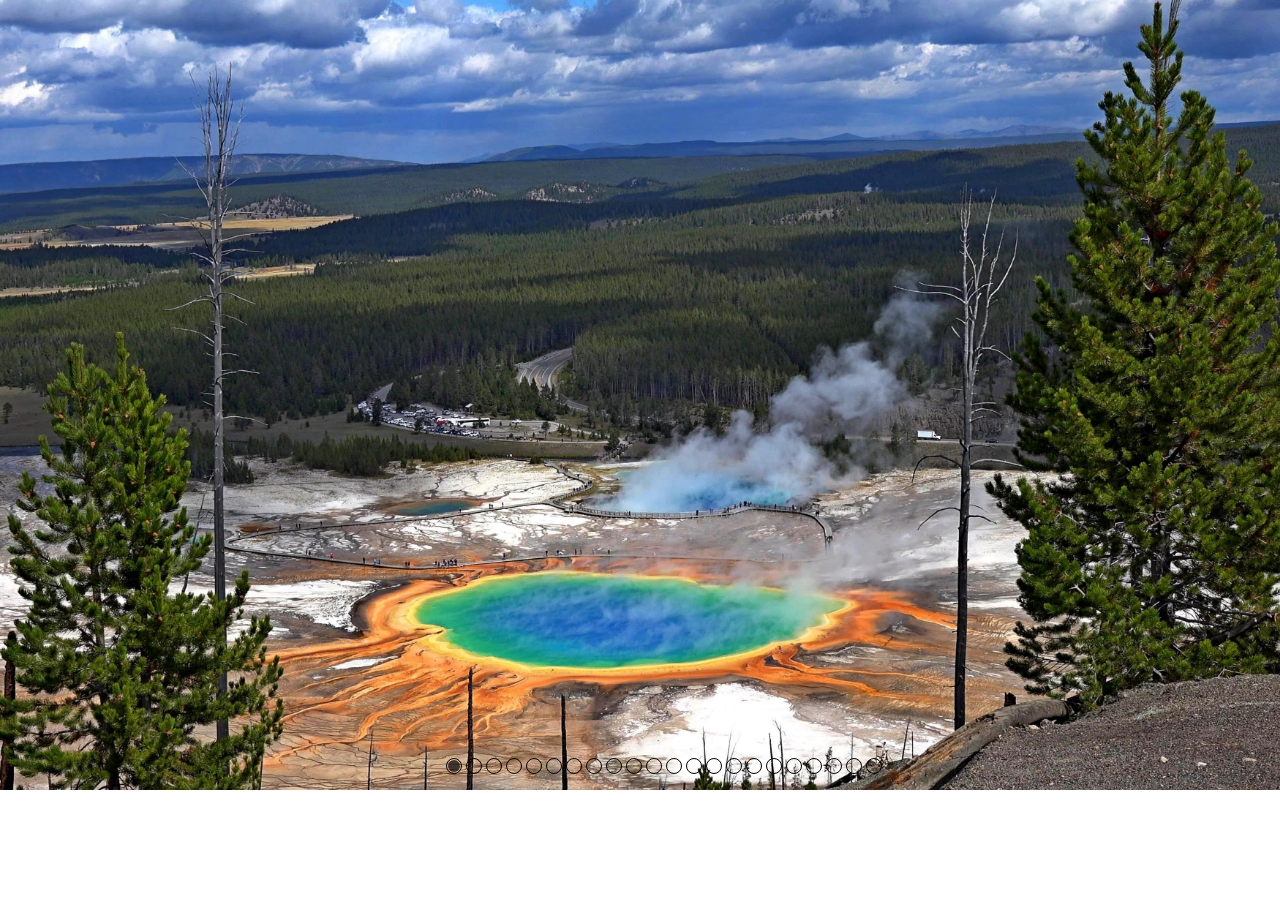
<file: prokrig4.html>
<!DOCTYPE html>
<html lang="en">
<head>
    <meta charset="UTF-8">
    <meta name="viewport" content="width=device-width, initial-scale=1.0">
    <title>Йеллоустоун</title>
    <link rel="stylesheet" href="prokr/preloadnew.css" />
    <link rel="stylesheet" href="prokr/carousel.min.css">
	<link rel="stylesheet" href="prokr/prokrig4.css">
  <link rel="icon" type="Images/x-icon" href="atsicon.ico"/>
</head>
<body>
<div class="preloader">
  <div class="prob">
      <p>Все фотки будут показаны после полной загрузки</p>
  </div>
</div>

<div class="outer-jsc">

<div class="carousel"
  data-carousel-delay="3000"
  data-carousel-touch-threshold="160"
  data-carousel-indicators=""
  data-carousel-wrapper=".outer-jsc">

  <div class="carousel-slider">

    <div class="carousel-item">
      <img src="back/yellowstone.jpg" data-carousel-mq-768="back/yellowstone.jpg" alt="Нет фото">
    </div>
    <div class="carousel-item">
      <img src="back/yellowstone0.jpg" data-carousel-mq-768="back/yellowstone0.jpg" alt="Нет фото">
    </div>
    <div class="carousel-item">
      <img src="back/yellowstone1.jpg" data-carousel-mq-768="back/yellowstone1.jpg" alt="Нет фото">
    </div>
    <div class="carousel-item">
      <img src="back/yellowstone2.jpg" data-carousel-mq-768="back/yellowstone2.jpg" alt="Нет фото">
    </div>
    <div class="carousel-item">
      <img src="back/yellowstone3.jpg" data-carousel-mq-768="back/yellowstone3.jpg" alt="Нет фото">
    </div>
    <div class="carousel-item">
      <img src="back/yellowstone4.jpg" data-carousel-mq-768="back/yellowstone4.jpg" alt="Нет фото">
    </div>
    <div class="carousel-item">
      <img src="back/yellowstone5.jpg" data-carousel-mq-768="back/yellowstone5.jpg" alt="Нет фото">
    </div>
    <div class="carousel-item">
      <img src="back/yellowstone6.jpg" data-carousel-mq-768="back/yellowstone6.jpg" alt="Нет фото">
    </div>
    <div class="carousel-item">
      <img src="back/yellowstone7.jpg" data-carousel-mq-768="back/yellowstone7.jpg" alt="Нет фото">
    </div>
    <div class="carousel-item">
      <img src="back/yellowstone8.jpg" data-carousel-mq-768="back/yellowstone8.jpg" alt="Нет фото">
    </div>
    <div class="carousel-item">
      <img src="back/yellowstone9.jpg" data-carousel-mq-768="back/yellowstone9.jpg" alt="Нет фото">
    </div>
    <div class="carousel-item">
      <img src="back/yellowstone10.jpg" data-carousel-mq-768="back/yellowstone10.jpg" alt="Нет фото">
    </div>
    <div class="carousel-item">
      <img src="back/yellowstone11.jpg" data-carousel-mq-768="back/yellowstone11.jpg" alt="Нет фото">
    </div>
    <div class="carousel-item">
      <img src="back/yellowstone12.jpg" data-carousel-mq-768="back/yellowstone12.jpg" alt="Нет фото">
    </div>
    <div class="carousel-item">
      <img src="back/yellowstone13.jpg" data-carousel-mq-768="back/yellowstone13.jpg" alt="Нет фото">
    </div>
    <div class="carousel-item">
      <img src="back/yellowstone14.jpg" data-carousel-mq-768="back/yellowstone14.jpg" alt="Нет фото">
    </div>
    <div class="carousel-item">
      <img src="back/yellowstone15.jpg" data-carousel-mq-768="back/yellowstone15.jpg" alt="Нет фото">
    </div>
    <div class="carousel-item">
      <img src="back/yellowstone16.jpg" data-carousel-mq-768="back/yellowstone16.jpg" alt="Нет фото">
    </div>
    <div class="carousel-item">
      <img src="back/yellowstone17.jpg" data-carousel-mq-768="back/yellowstone17.jpg" alt="Нет фото">
    </div>
    <div class="carousel-item">
      <img src="back/yellowstone18.jpg" data-carousel-mq-768="back/yellowstone18.jpg" alt="Нет фото">
    </div>
    <div class="carousel-item">
      <img src="back/yellowstone19.jpg" data-carousel-mq-768="back/yellowstone19.jpg" alt="Нет фото">
    </div>
    <div class="carousel-item">
      <img src="back/yellowstone20.jpg" data-carousel-mq-768="back/yellowstone20.jpg" alt="Нет фото">
    </div>

  </div>
</div>
</div>

<script src="prokr/preloadnew.js"></script>
<script src="prokr/carousel.min.js"></script>
</body>
</html>
</file>
<file: prokr/preloadnew.css>
.prob{ 
position: absolute;
text-align: center;
margin-top: 7%;
margin-left: 33%;
width: 500px;
z-index: 2;
font-size: 34px;
}
.preloader { opacity: .5;
  position: fixed;
  left: 0%;
  top: 0;
  right: 0;
  bottom: 0;
  overflow: hidden;
  background: #e0e0e0;
  z-index: 3;
}

.loaded_hiding .preloader {
  transition: 0.3s opacity;
  opacity: 0;
}

.loaded .preloader {
  display: none;
}
</file>
<file: prokr/prokrig4.css>
*{margin: 0; padding: 0;}
.outer-jsc {
position:   relative;
/* height:     450px; */
/* border:     1px solid #fff; */
margin:     0 auto;

min-height: 180px;
max-height: 790px;
height:      100vw;
/* background-color: #ddddd5; */

h3 { font-size: 1.6rem; }
p { font-size: 1.2rem; }

@media screen and (min-width: 768px) {
  h3 { font-size: 2.4rem; }
  p { font-size: 1.6rem; }
}
}
</file>
<file: prokr/carousel.min.css>
.carousel{overflow:hidden;position:relative;width:100%;height:100%}.carousel.carousel-draggable{overflow-x:auto}.carousel-hidden{display:none}.carousel-slider{position:relative;height:100%;left:0}.carousel-slider.animate{transition:left .5s ease-in-out}.carousel-slider[data-carousel-pos="0"]{left:-0%}.carousel-slider[data-carousel-pos="1"]{left:-100%}.carousel-slider[data-carousel-pos="2"]{left:-200%}.carousel-slider[data-carousel-pos="3"]{left:-300%}.carousel-slider[data-carousel-pos="4"]{left:-400%}.carousel-slider[data-carousel-pos="5"]{left:-500%}.carousel-slider[data-carousel-pos="6"]{left:-600%}.carousel-slider[data-carousel-pos="7"]{left:-700%}.carousel-slider[data-carousel-pos="8"]{left:-800%}.carousel-slider[data-carousel-pos="9"]{left:-900%}.carousel-slider[data-carousel-pos="10"]{left:-1000%}.carousel-slider[data-carousel-pos="11"]{left:-1100%}.carousel-slider[data-carousel-pos="12"]{left:-1200%}.carousel-slider[data-carousel-pos="13"]{left:-1300%}.carousel-slider[data-carousel-pos="14"]{left:-1400%}.carousel-slider[data-carousel-pos="15"]{left:-1500%}.carousel-slider[data-carousel-pos="16"]{left:-1600%}.carousel-slider[data-carousel-pos="17"]{left:-1700%}.carousel-slider[data-carousel-pos="18"]{left:-1800%}.carousel-slider[data-carousel-pos="19"]{left:-1900%}.carousel-slider[data-carousel-pos="20"]{left:-2000%}.carousel-slider[data-carousel-pos="21"]{left:-2100%}.carousel-slider[data-carousel-pos="22"]{left:-2200%}.carousel-slider[data-carousel-pos="23"]{left:-2300%}.carousel-slider[data-carousel-pos="24"]{left:-2400%}.carousel-slider[data-carousel-pos="25"]{left:-2500%}.carousel-slider[data-carousel-pos="26"]{left:-2600%}.carousel-slider[data-carousel-pos="27"]{left:-2700%}.carousel-slider[data-carousel-pos="28"]{left:-2800%}.carousel-slider[data-carousel-pos="29"]{left:-2900%}.carousel-slider[data-carousel-pos="30"]{left:-3000%}.carousel-slider[data-carousel-pos="31"]{left:-3100%}.carousel-slider[data-carousel-pos="32"]{left:-3200%}.carousel-slider[data-carousel-pos="33"]{left:-3300%}.carousel-slider[data-carousel-pos="34"]{left:-3400%}.carousel-slider[data-carousel-pos="35"]{left:-3500%}.carousel-slider[data-carousel-pos="36"]{left:-3600%}.carousel-slider[data-carousel-pos="37"]{left:-3700%}.carousel-slider[data-carousel-pos="38"]{left:-3800%}.carousel-slider[data-carousel-pos="39"]{left:-3900%}.carousel-slider[data-carousel-pos="40"]{left:-4000%}.carousel-slider[data-carousel-pos="41"]{left:-4100%}.carousel-slider[data-carousel-pos="42"]{left:-4200%}.carousel-slider[data-carousel-pos="43"]{left:-4300%}.carousel-slider[data-carousel-pos="44"]{left:-4400%}.carousel-slider[data-carousel-pos="45"]{left:-4500%}.carousel-slider[data-carousel-pos="46"]{left:-4600%}.carousel-slider[data-carousel-pos="47"]{left:-4700%}.carousel-slider[data-carousel-pos="48"]{left:-4800%}.carousel-slider[data-carousel-pos="49"]{left:-4900%}.carousel-slider[data-carousel-pos="50"]{left:-5000%}.carousel-slider[data-carousel-pos="51"]{left:-5100%}.carousel-slider[data-carousel-pos="52"]{left:-5200%}.carousel-slider[data-carousel-pos="53"]{left:-5300%}.carousel-slider[data-carousel-pos="54"]{left:-5400%}.carousel-slider[data-carousel-pos="55"]{left:-5500%}.carousel-slider[data-carousel-pos="56"]{left:-5600%}.carousel-slider[data-carousel-pos="57"]{left:-5700%}.carousel-slider[data-carousel-pos="58"]{left:-5800%}.carousel-slider[data-carousel-pos="59"]{left:-5900%}.carousel-slider[data-carousel-pos="60"]{left:-6000%}.carousel-slider[data-carousel-pos="61"]{left:-6100%}.carousel-slider[data-carousel-pos="62"]{left:-6200%}.carousel-slider[data-carousel-pos="63"]{left:-6300%}.carousel-slider[data-carousel-pos="64"]{left:-6400%}.carousel-slider[data-carousel-pos="65"]{left:-6500%}.carousel-slider[data-carousel-pos="66"]{left:-6600%}.carousel-slider[data-carousel-pos="67"]{left:-6700%}.carousel-slider[data-carousel-pos="68"]{left:-6800%}.carousel-slider[data-carousel-pos="69"]{left:-6900%}.carousel-slider[data-carousel-pos="70"]{left:-7000%}.carousel-slider[data-carousel-pos="71"]{left:-7100%}.carousel-slider[data-carousel-pos="72"]{left:-7200%}.carousel-slider[data-carousel-pos="73"]{left:-7300%}.carousel-slider[data-carousel-pos="74"]{left:-7400%}.carousel-slider[data-carousel-pos="75"]{left:-7500%}.carousel-slider[data-carousel-pos="76"]{left:-7600%}.carousel-slider[data-carousel-pos="77"]{left:-7700%}.carousel-slider[data-carousel-pos="78"]{left:-7800%}.carousel-slider[data-carousel-pos="79"]{left:-7900%}.carousel-item{width:100%;height:100%;position:absolute;background-repeat:no-repeat;background-size:cover;background-position:50%}.carousel-item[data-carousel-href]{cursor:pointer}.carousel-item:nth-child(1){left:0%}.carousel-item:nth-child(2){left:100%}.carousel-item:nth-child(3){left:200%}.carousel-item:nth-child(4){left:300%}.carousel-item:nth-child(5){left:400%}.carousel-item:nth-child(6){left:500%}.carousel-item:nth-child(7){left:600%}.carousel-item:nth-child(8){left:700%}.carousel-item:nth-child(9){left:800%}.carousel-item:nth-child(10){left:900%}.carousel-item:nth-child(11){left:1000%}.carousel-item:nth-child(12){left:1100%}.carousel-item:nth-child(13){left:1200%}.carousel-item:nth-child(14){left:1300%}.carousel-item:nth-child(15){left:1400%}.carousel-item:nth-child(16){left:1500%}.carousel-item:nth-child(17){left:1600%}.carousel-item:nth-child(18){left:1700%}.carousel-item:nth-child(19){left:1800%}.carousel-item:nth-child(20){left:1900%}.carousel-item:nth-child(21){left:2000%}.carousel-item:nth-child(22){left:2100%}.carousel-item:nth-child(23){left:2200%}.carousel-item:nth-child(24){left:2300%}.carousel-item:nth-child(25){left:2400%}.carousel-item:nth-child(26){left:2500%}.carousel-item:nth-child(27){left:2600%}.carousel-item:nth-child(28){left:2700%}.carousel-item:nth-child(29){left:2800%}.carousel-item:nth-child(30){left:2900%}.carousel-item:nth-child(31){left:3000%}.carousel-item:nth-child(32){left:3100%}.carousel-item:nth-child(33){left:3200%}.carousel-item:nth-child(34){left:3300%}.carousel-item:nth-child(35){left:3400%}.carousel-item:nth-child(36){left:3500%}.carousel-item:nth-child(37){left:3600%}.carousel-item:nth-child(38){left:3700%}.carousel-item:nth-child(39){left:3800%}.carousel-item:nth-child(40){left:3900%}.carousel-item:nth-child(41){left:4000%}.carousel-item:nth-child(42){left:4100%}.carousel-item:nth-child(43){left:4200%}.carousel-item:nth-child(44){left:4300%}.carousel-item:nth-child(45){left:4400%}.carousel-item:nth-child(46){left:4500%}.carousel-item:nth-child(47){left:4600%}.carousel-item:nth-child(48){left:4700%}.carousel-item:nth-child(49){left:4800%}.carousel-item:nth-child(50){left:4900%}.carousel-item:nth-child(51){left:5000%}.carousel-item:nth-child(52){left:5100%}.carousel-item:nth-child(53){left:5200%}.carousel-item:nth-child(54){left:5300%}.carousel-item:nth-child(55){left:5400%}.carousel-item:nth-child(56){left:5500%}.carousel-item:nth-child(57){left:5600%}.carousel-item:nth-child(58){left:5700%}.carousel-item:nth-child(59){left:5800%}.carousel-item:nth-child(60){left:5900%}.carousel-item:nth-child(61){left:6000%}.carousel-item:nth-child(62){left:6100%}.carousel-item:nth-child(63){left:6200%}.carousel-item:nth-child(64){left:6300%}.carousel-item:nth-child(65){left:6400%}.carousel-item:nth-child(66){left:6500%}.carousel-item:nth-child(67){left:6600%}.carousel-item:nth-child(68){left:6700%}.carousel-item:nth-child(69){left:6800%}.carousel-item:nth-child(70){left:6900%}.carousel-item:nth-child(71){left:7000%}.carousel-item:nth-child(72){left:7100%}.carousel-item:nth-child(73){left:7200%}.carousel-item:nth-child(74){left:7300%}.carousel-item:nth-child(75){left:7400%}.carousel-item:nth-child(76){left:7500%}.carousel-item:nth-child(77){left:7600%}.carousel-item:nth-child(78){left:7700%}.carousel-item:nth-child(79){left:7800%}.carousel-item:nth-child(80){left:7900%}.carousel-item-text{padding:.75rem 1.5rem;position:absolute;width:100%;background:rgba(0,0,0,.3);color:#fff;bottom:0}.carousel-item-text *{margin:0}.carousel-item img[data-carousel-src]{display:block}.carousel-item-keep-img img{width:100%;height:auto}.carousel-photo-credit{position:absolute;top:5px;right:10px;font-size:smaller;opacity:.6}.carousel-photo-credit::before{content:"Credit: ";opacity:.6}.carousel-indicators{position:absolute;bottom:0;padding:.75rem 1.5rem;width:100%;background:rgba(0,0,0,0);text-align:center;z-index:2}.carousel-is-touch .carousel-indicators{bottom:initial;top:-60px;opacity:0;transition:top .5s ease-out,opacity .3s ease-out}.carousel-is-touchdrag .carousel-indicators{top:0;opacity:1}.carousel .carousel-indicator{width:12px;height:12px;padding:1px;border-radius:12px;border:1px solid #000;position:relative;display:inline-block;background:rgba(0,0,0,0);margin:0 2px;cursor:pointer;transition:transform .2s ease-out}.carousel .carousel-indicator:hover{transform:scale(1.3)}.carousel .carousel-indicator.carousel-indicator-active .carousel-indicator-inner{opacity:1}.carousel .carousel-indicator-inner{display:block;width:100%;height:100%;border-radius:100%;background:rgba(0,0,0,.7);opacity:0;transition:opacity .3s ease-out}.carousel .carousel-static-text{position:absolute;z-index:1;background:rgba(0,0,0,.3);cursor:default;padding:.75rem 1.5rem;color:#fff;height:100%;max-width:50%;display:flex;flex-direction:column;justify-content:center}.carousel .carousel-static-text h2,.carousel .carousel-static-text h3,.carousel .carousel-static-text p{margin:0}
</file>
